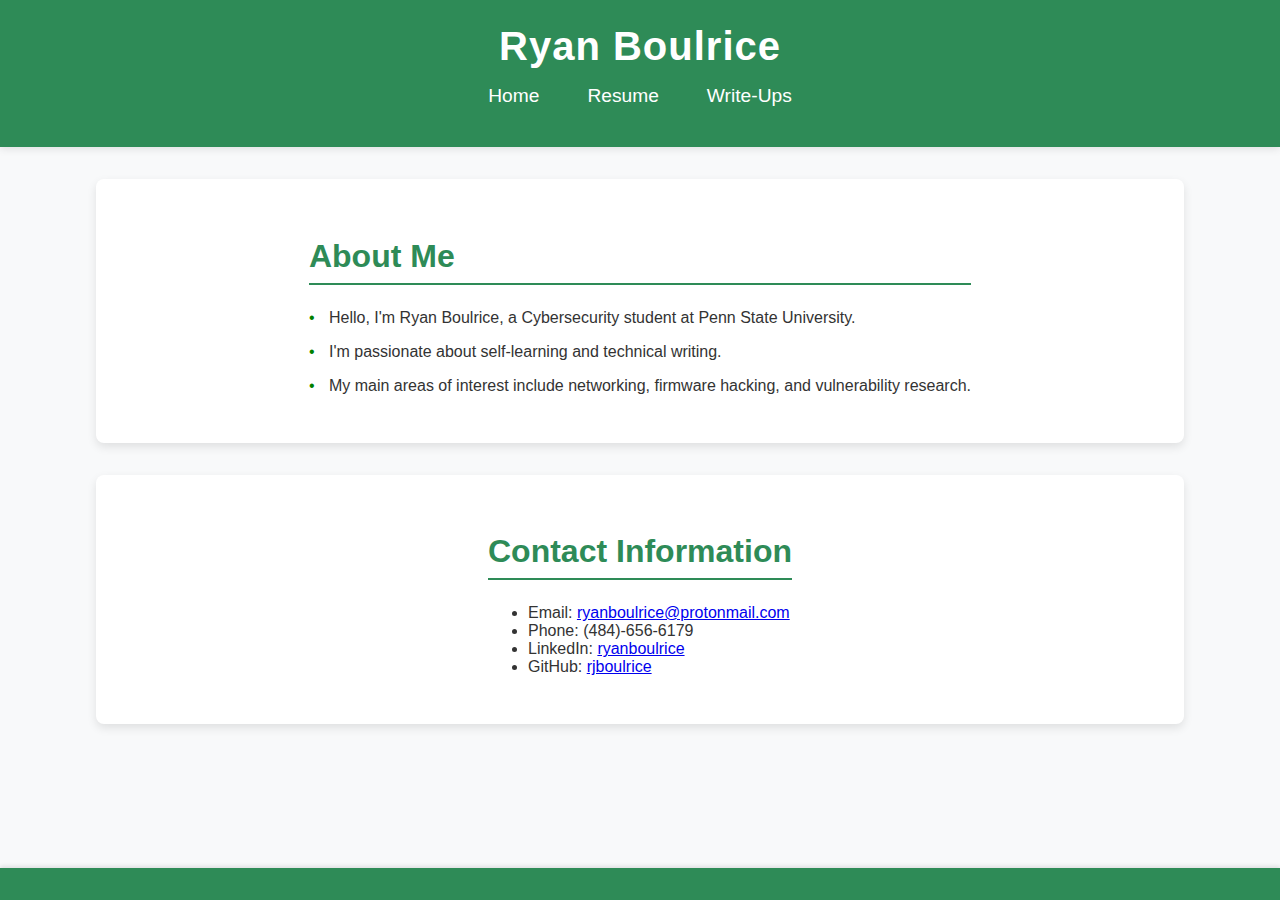
<file: index.html>
<!DOCTYPE html>
<html lang="en">
<head>
    <meta charset="UTF-8">
    <meta name="viewport" content="width=device-width, initial-scale=1.0">
    <title>Ryan Boulrice</title>
    <link rel="stylesheet" href="styles.css">
</head>
<body>
    <header>
        <h1>Ryan Boulrice</h1>
        <nav>
            <ul>
                <li><a href="index.html">Home</a></li>
                <li><a href="resume.html">Resume</a></li>
                <li><a href="writeups.html">Write-Ups</a></li>
            </ul>
        </nav>
    </header>
    <div class="container">
        <section class="home">
    <h2>About Me</h2>
    <div class="about-content">
        <p style="position: relative; padding-left: 20px;">
            <span style="position: absolute; left: 0; color: green;">&#8226;</span> 
            Hello, I'm Ryan Boulrice, a Cybersecurity student at Penn State University.
        </p>
        <p style="position: relative; padding-left: 20px;">
            <span style="position: absolute; left: 0; color: green;">&#8226;</span> 
            I'm passionate about self-learning and technical writing.
        </p>
        <p style="position: relative; padding-left: 20px;">
            <span style="position: absolute; left: 0; color: green;">&#8226;</span> 
            My main areas of interest include networking, firmware hacking, and vulnerability research.
        </p>
    </div>
</section>
    </div>
    <div class="container">
        <section class="contact">
            <h2>Contact Information</h2>
            <ul>
                <li>Email: <a href="mailto:ryanboulrice@protonmail.com">ryanboulrice@protonmail.com</a></li>
                <li>Phone: (484)-656-6179</li>
                <li>LinkedIn: <a href="https://www.linkedin.com/in/ryanboulrice" target="_blank">ryanboulrice</a></li>
                <li>GitHub: <a href="https://github.com/rjboulrice" target="_blank">rjboulrice</a></li>
            </ul>
        </section>
    </div>
    <footer>
        <p></p>
    </footer>
</body>
</html>
</file>
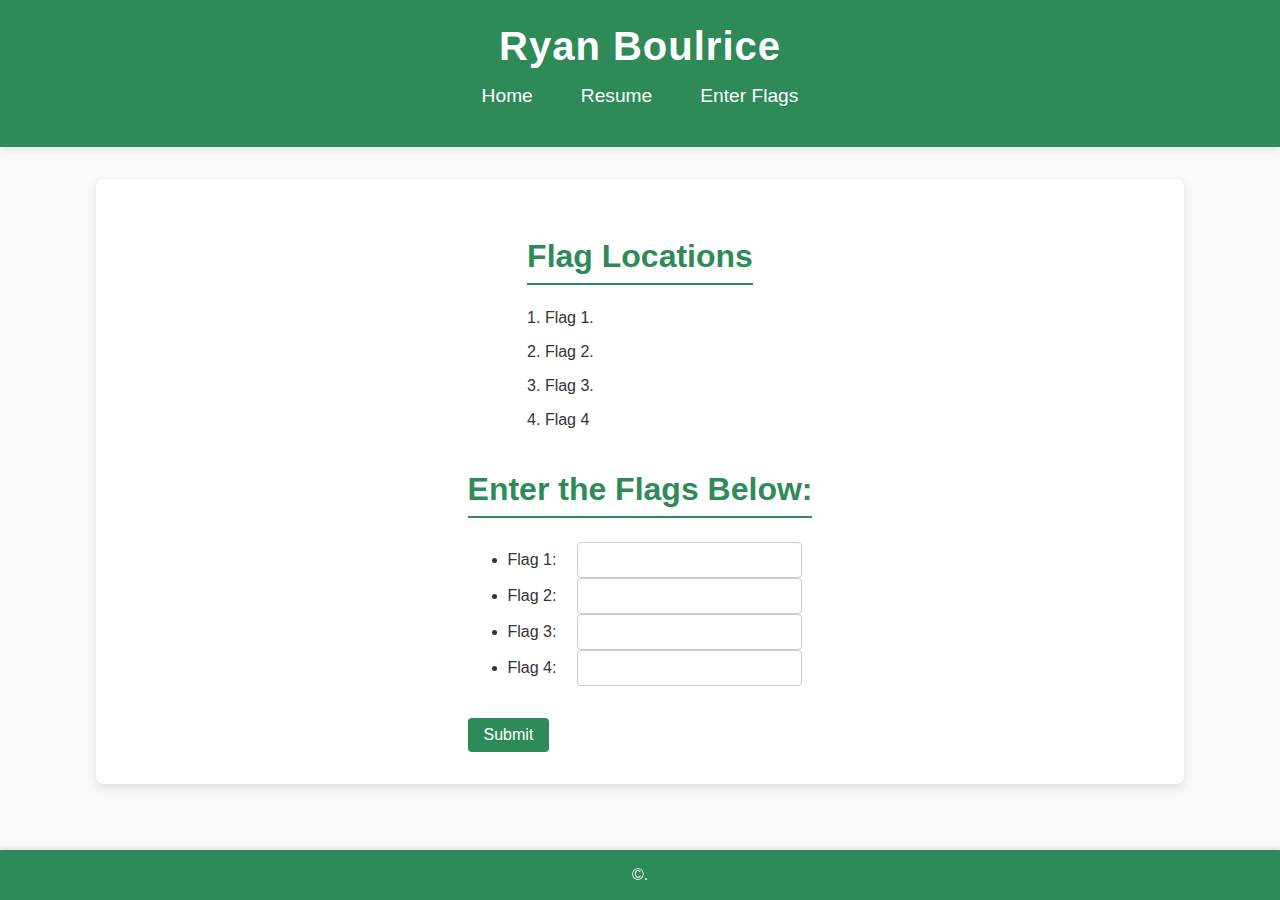
<file: flags.html>
<!DOCTYPE html>
<html lang="en">
<head>
    <meta charset="UTF-8">
    <meta name="viewport" content="width=device-width, initial-scale=1.0">
    <title>Ryan Boulrice</title>
    <link rel="stylesheet" href="styles.css">
    <script>
        function checkFlags() {
            const correctFlags = ["FLAG{hidden_flag_1}", "FLAG{hidden_flag_2}", "FLAG{hidden_flag_3}", "FLAG{hidden_flag_4}"];
            let userFlags = [];
            for (let i = 1; i <= 4; i++) {
                userFlags.push(document.getElementById(`flag${i}`).value);
            }
            let correctCount = 0;
            for (let i = 0; i < 4; i++) {
                if (userFlags[i] === correctFlags[i]) {
                    correctCount++;
                }
            }
            alert(`You got ${correctCount} out of 4 flags correct.`);
        }
    </script>
</head>
<body>
    <header>
        <h1>Ryan Boulrice</h1>
        <nav>
            <ul>
                <li><a href="index.html">Home</a></li>
                <li><a href="resume.html">Resume</a></li>
                <li><a href="flags.html">Enter Flags</a></li>
            </ul>
        </nav>
    </header>
    <div class="container">
        <section class="description">
            <h2>Flag Locations</h2>
            <p>1. Flag 1. </p>
            <p>2. Flag 2.</p>
            <p>3. Flag 3.</p>
            <p>4. Flag 4 </p>
        </section>
        <section class="contact">
            <h2>Enter the Flags Below:</h2>
            <ul>
                <li>Flag 1: <input type="text" id="flag1"></li>
                <li>Flag 2: <input type="text" id="flag2"></li>
                <li>Flag 3: <input type="text" id="flag3"></li>
                <li>Flag 4: <input type="text" id="flag4"></li>
            </ul>
            <button onclick="checkFlags()">Submit</button>
        </section>
    </div>
    <footer>
        <p>&copy;.</p>
    </footer>
</body>
</html>
</file>
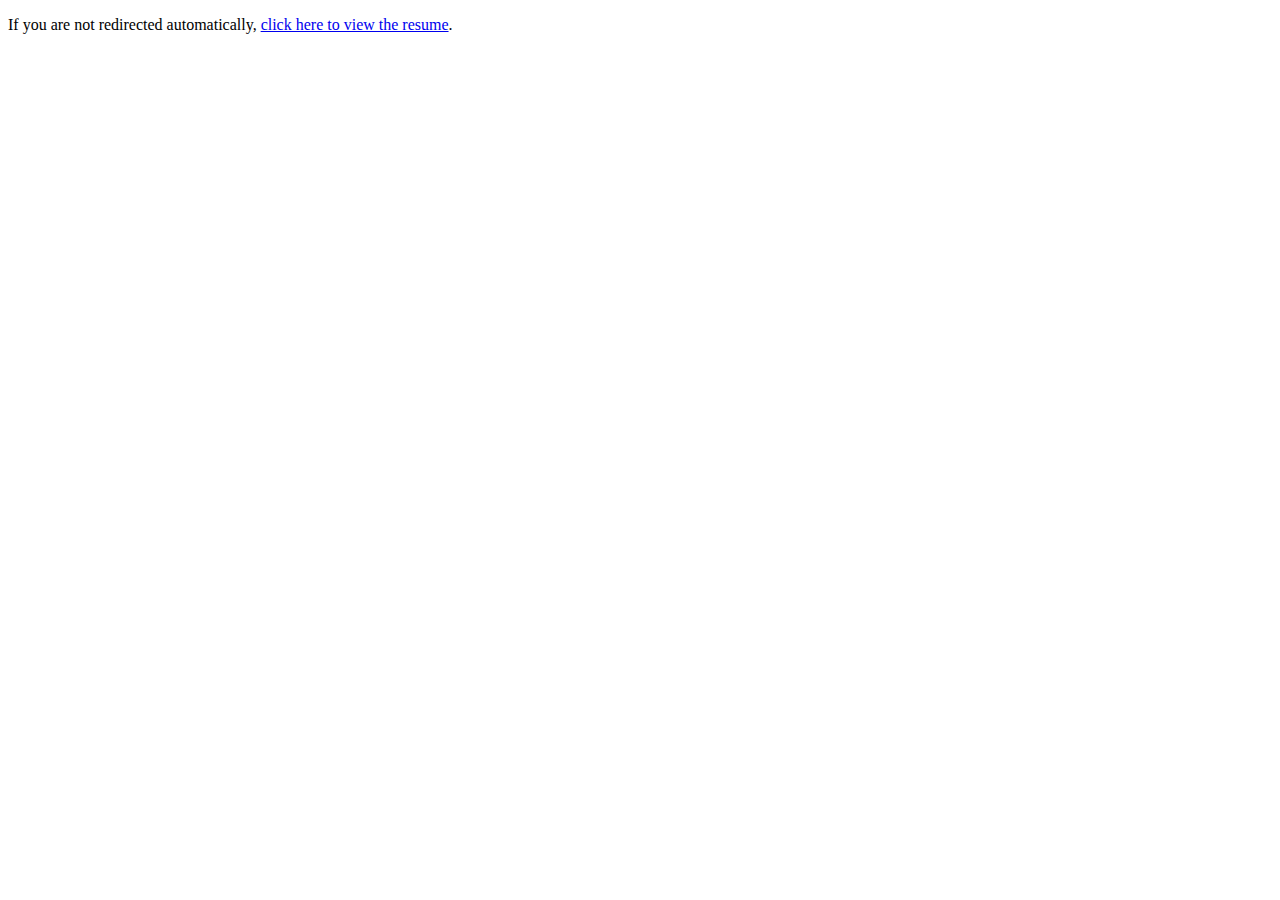
<file: resume.html>
<!DOCTYPE html>
<html lang="en">
<head>
    <meta charset="UTF-8">
    <meta http-equiv="refresh" content="0; url=Resume___CV.pdf">
    <title>Redirecting to Resume</title>
</head>
<body>
    <p>If you are not redirected automatically, <a href="Resume___CV.pdf">click here to view the resume</a>.</p>
</body>
</html>
</file>
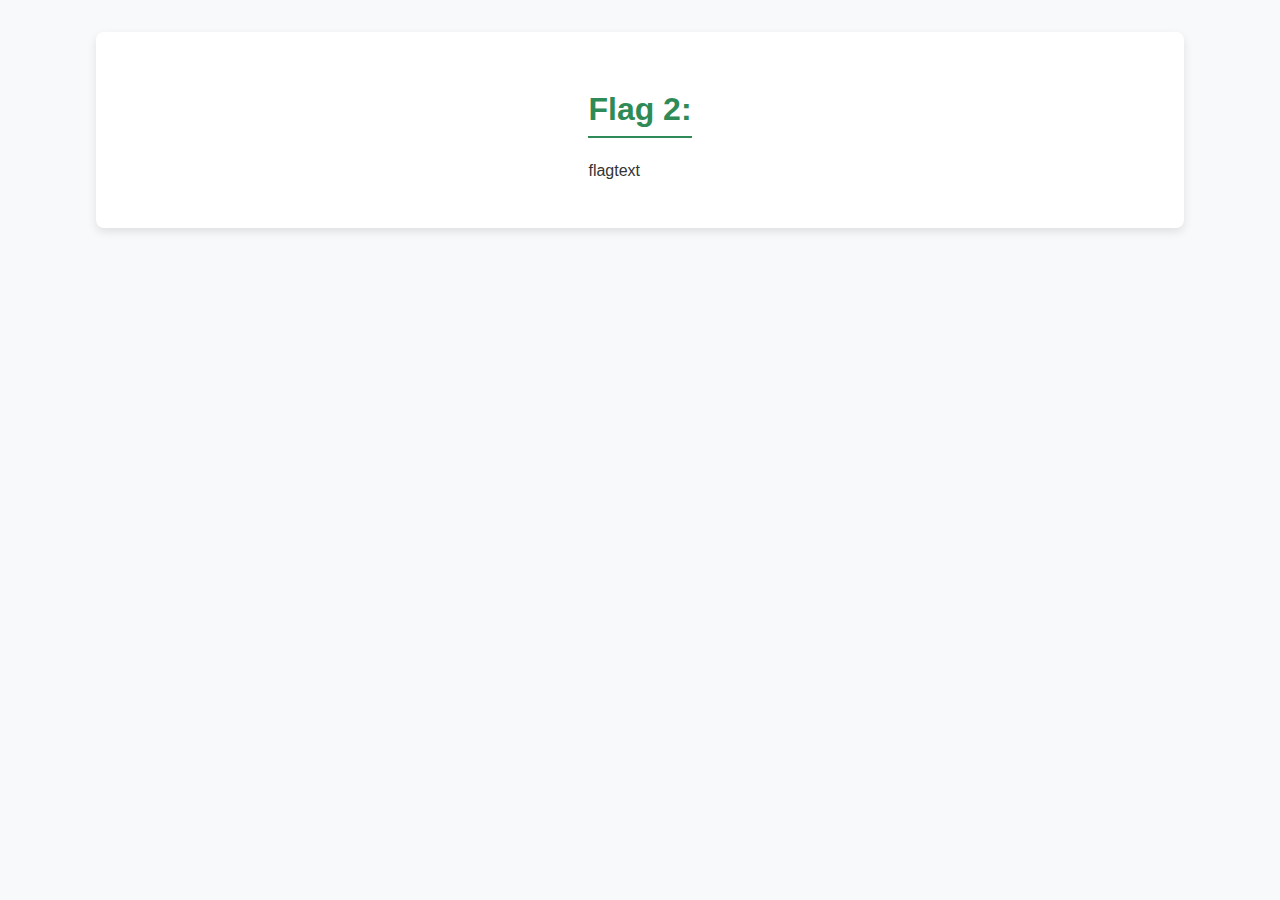
<file: secrets.html>
<!DOCTYPE html>
<html lang="en">
<head>
    <meta charset="UTF-8">
    <meta name="viewport" content="width=device-width, initial-scale=1.0">
    <title>Ryan Boulrice</title>
    <link rel="stylesheet" href="styles.css">
</head>
<body>
    <div class="container">
        <section class="home">
            <h2>Flag 2:</h2>
            <p>flagtext</p>
        </section>
    </div>
</body>
</html>
</file>
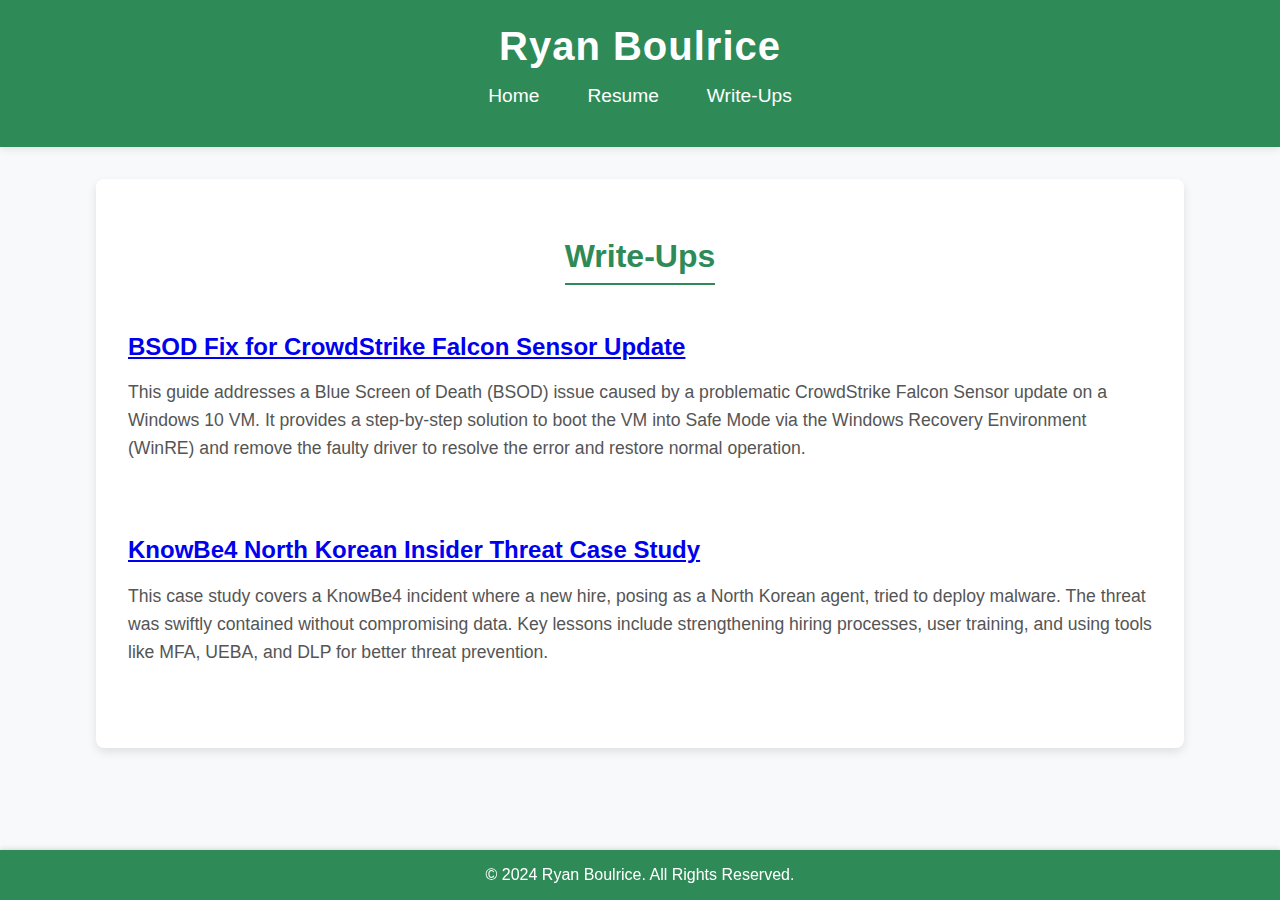
<file: writeups.html>
<!DOCTYPE html>
<html lang="en">
<head>
    <meta charset="UTF-8">
    <meta name="viewport" content="width=device-width, initial-scale=1.0">
    <title>Ryan Boulrice - Write-Ups</title>
    <link rel="stylesheet" href="styles.css">
</head>
<body>
    <header>
        <h1>Ryan Boulrice</h1>
        <nav>
            <ul>
                <li><a href="index.html">Home</a></li>
                <li><a href="resume.html">Resume</a></li>
                <li><a href="writeups.html">Write-Ups</a></li>
            </ul>
        </nav>
    </header>
    
    <div class="container">
        <h2>Write-Ups</h2>

        <div class="writeup">
            <h3><a href="CrowdStrike BSOD Fix.pdf">BSOD Fix for CrowdStrike Falcon Sensor Update</a></h3>
            <p>This guide addresses a Blue Screen of Death (BSOD) issue caused by a problematic CrowdStrike Falcon Sensor update on a Windows 10 VM. It provides a step-by-step solution to boot the VM into Safe Mode via the Windows Recovery Environment (WinRE) and remove the faulty driver to resolve the error and restore normal operation.</p>
        </div>

        <div class="writeup">
            <h3><a href="Case Study KnowBe4.pdf">KnowBe4 North Korean Insider Threat Case Study</a></h3>
            <p>This case study covers a KnowBe4 incident where a new hire, posing as a North Korean agent, tried to deploy malware. The threat was swiftly contained without compromising data. Key lessons include strengthening hiring processes, user training, and using tools like MFA, UEBA, and DLP for better threat prevention.</p>
        </div>
    </div>
    
    <footer>
        <p>&copy; 2024 Ryan Boulrice. All Rights Reserved.</p>
    </footer>
</body>
</html>
</file>
<file: styles.css>
/* Overarching style */
body {
    font-family: 'Arial', sans-serif;
    margin: 0;
    padding: 0;
    background-color: #f8f9fa;
    color: #333;
}

/* Header styling */
header {
    background-color: #2e8b57; /* Dark green */
    color: white;
    padding: 1.5rem 0;
    text-align: center;
    box-shadow: 0 2px 8px rgba(0, 0, 0, 0.1);
}

header h1 {
    margin: 0;
    font-size: 2.5rem;
    letter-spacing: 1px;
}

nav {
    margin-top: 1rem;
}

nav ul {
    list-style: none;
    padding: 0;
    display: flex;
    justify-content: center;
}

nav ul li {
    margin: 0 1.5rem;
}

nav ul li a {
    color: white;
    text-decoration: none;
    font-size: 1.2rem;
    transition: color 0.3s;
}

nav ul li a:hover {
    color: #a8d5ba;
}

/* Container styling */
.container {
    width: 80%;
    margin: 2rem auto;
    padding: 2rem;
    background-color: white;
    box-shadow: 0 4px 10px rgba(0, 0, 0, 0.1);
    border-radius: 8px;
    display: flex;
    flex-direction: column;
    align-items: center;
}

.container h2 {
    color: #2e8b57; /* Dark green */
    font-size: 2rem;
    border-bottom: 2px solid #2e8b57;
    padding-bottom: 0.5rem;
    margin-bottom: 1.5rem;
}

/* Write-up section */
.writeup {
    margin-bottom: 2rem;
}

.writeup h3 {
    font-size: 1.5rem;
    margin-bottom: 0.5rem;
}

.writeup p {
    color: #555;
    line-height: 1.6;
    font-size: 1.1rem;
}

/* Input and button styling */
input[type="text"] {
    margin-left: 1rem;
    padding: 0.5rem;
    font-size: 1rem;
    border: 1px solid #ccc;
    border-radius: 4px;
}

button {
    margin-top: 1rem;
    padding: 0.5rem 1rem;
    font-size: 1rem;
    color: white;
    background-color: #2e8b57;
    border: none;
    border-radius: 4px;
    cursor: pointer;
    transition: background-color 0.3s;
}

button:hover {
    background-color: #276746;
}

/* Footer style */
footer {
    background-color: #2e8b57; /* A nice dark green */
    color: white;
    text-align: center;
    padding: 1rem 0;
    position: fixed;
    width: 100%;
    bottom: 0;
    box-shadow: 0 -2px 4px rgba(0, 0, 0, 0.1);
}

footer p {
    margin: 0;
}
</file>
